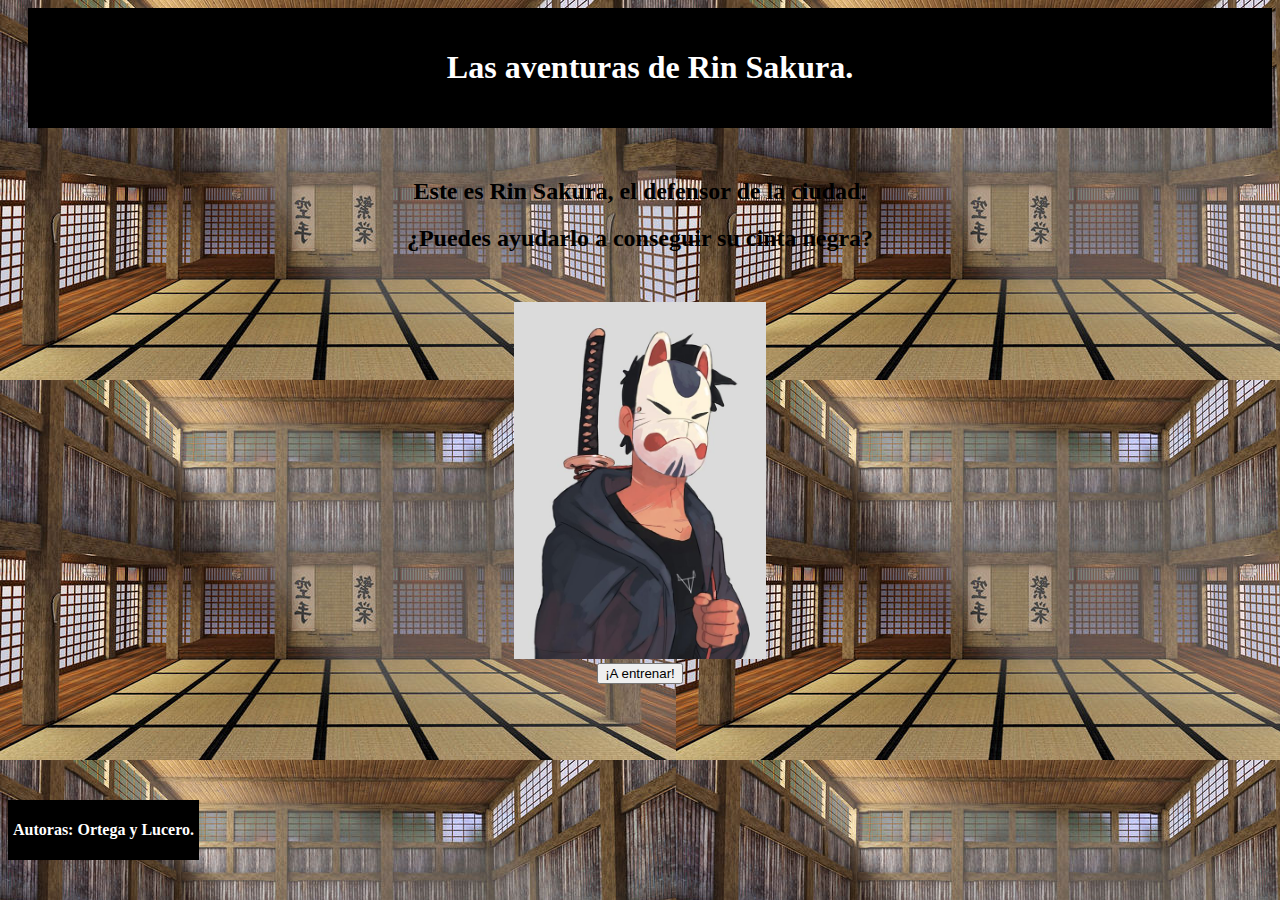
<file: index.html>
<!DOCTYPE html>
<html lang="en">
<head>
    <meta charset="UTF-8">
    <title>LAS AVENTURAS DE RIN SAKURA</title>
    <link rel="stylesheet" type="text/css" href="index.css">

</head>
<body>
<header>
    <h1>Las aventuras de Rin Sakura.</h1>
</header>

<aside>
    <div><h2>Este es <b>Rin Sakura</b>, el defensor de la ciudad.</h2>
        <h2>¿Puedes ayudarlo a conseguir su cinta negra?</h2>
    </div>
</aside>

<section>
    <div class="imagenprot"><img src="Imágenes/Imagenprotagonista.jpg" width="20%"></div>
    <form action="FormularioRS.html">
        <button type="submit">¡A entrenar!</button>
    </form>
</section>
<footer>
    <p>Autoras: Ortega y Lucero.</p>
</footer>
</body>
</html>
</file>
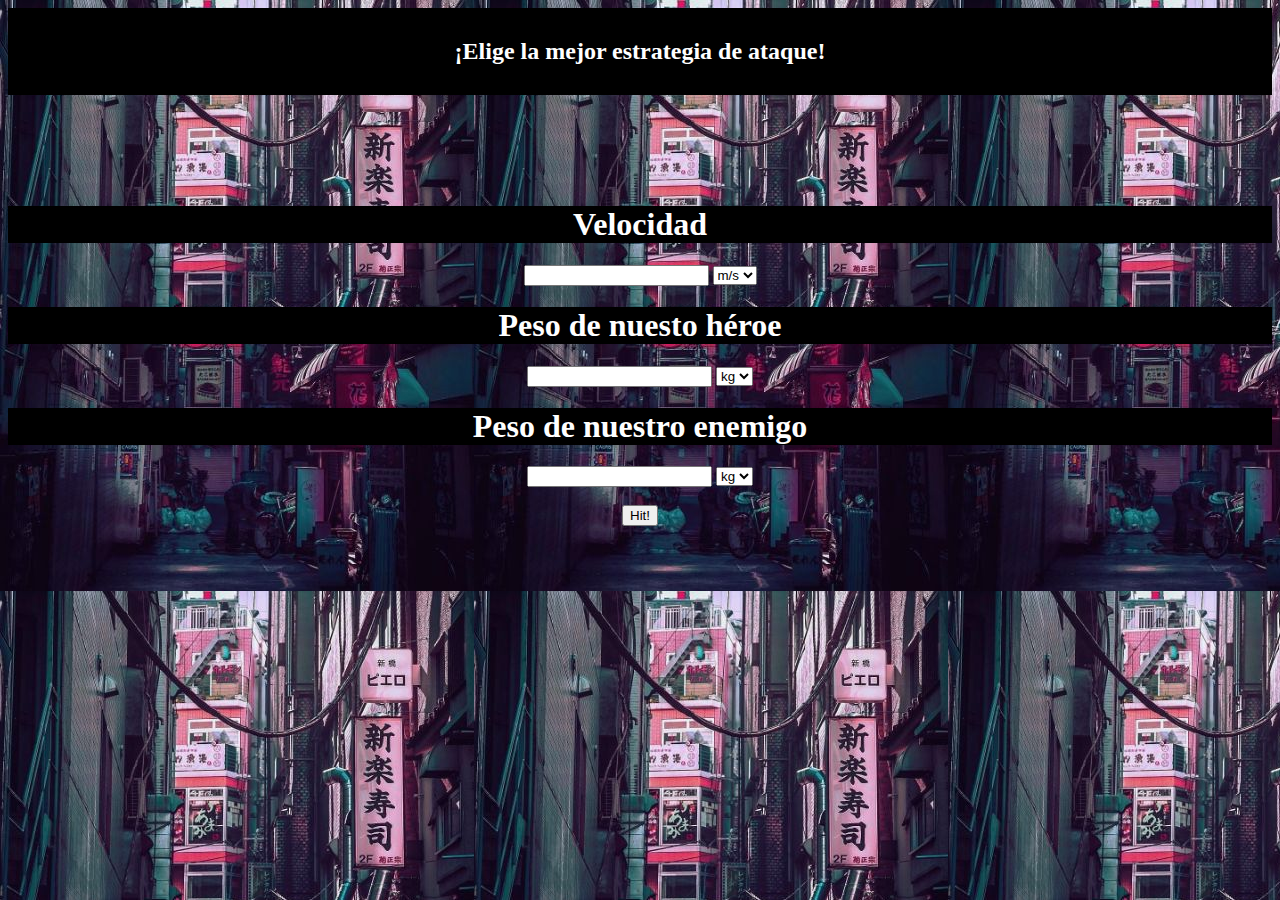
<file: Formulario RS.html>
<!DOCTYPE html>
<html lang="en">
<head>
    <meta charset="UTF-8">
    <title>Formulario</title>
    <link rel="stylesheet" type="text/css" href="formulario.css">
</head>
<body>
<header>
        <h2>¡Elige la mejor estrategia de ataque!</h2>
</header>
<section>
    <form action="Resultado.html">
         <div id="celdas">
                <h1 id="titulo1">Velocidad</h1>
                <input type="number">
                <select name="velocidad">
                    <option value="m/s">m/s</option>
                    <option value="k/h">k/h</option>
                </select>
                 <h1 id="titulo2">Peso de nuesto héroe</h1>
                <input name="pr" type="number">
                <select name="pesoprot">
                    <option value="kg">kg</option>
                    <option value="g">g</option>
                </select>
                <h1 id="titulo3">Peso de nuestro enemigo</h1>
                <input name="pe" type="number">
                <select name="pe">
                    <option value="kg">kg</option>
                    <option value="g">g</option>
                </select>
         </div>
        <br>
        <div class="button">
            <button type="submit">Hit!</button>
        </div>
    </form>
</section>

</body>
</html>
</file>
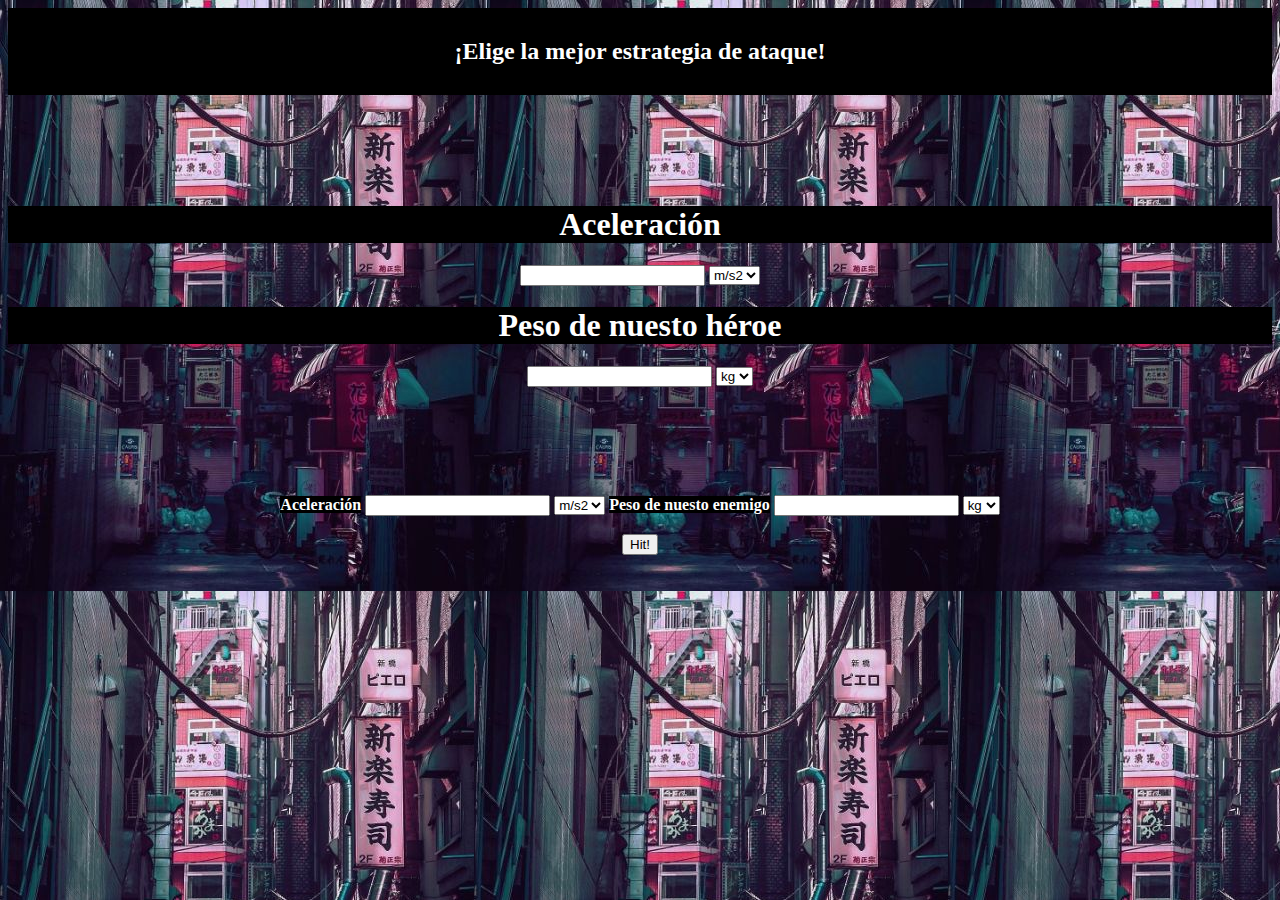
<file: FormularioRS.html>
<!DOCTYPE html>
<html lang="en">
<head>

    <meta charset="UTF-8">
    <title>Formulario</title>
    <link rel="stylesheet" type="text/css" href="formulario.css">
</head>
<body>
<header>
    <h2>¡Elige la mejor estrategia de ataque!</h2>
</header>
<script>


    function pasarValor() { //Paso los valores a la URL
        var el = document.getElementById("formValores").elements;

        var urlVar = 'Tercerapag.html#' + el["ac_valor"].value + "#" + el["ac_unidad"].value + "#"
            + el["peso_valor"].value + "#" + el["peso_unidad"].value;
        window.location.assign(urlVar);
    }
    function cargarValor() {
        var elArray = window.location.hash.split('#');
        var ac_valor = elArray[1];
        var ac_unidad = elArray[2];
        var peso_valor = elArray[3];
        var peso_unidad = elArray[4];
        //Realizar algún cálculo o mostrar los datos en la página

        var urlVar = 'Tercerapag.html#' + el["aceleracion"].value + "#" + el["unidad1"].value + "#"
            + el["pesoprot"].value + "#" + el["unidad2"].value + "#" + el["unidad1"].value;

        window.location.assign(urlVar);
    }
    function comprobar() { //Validación de los valores cargados por el usuario
        var valorp = document.getElementById("pesprot").value
        var valorac = document.getElementById("ac").value
        if (valorp < 0) {
            alert('[ERROR] El luchador es demasiado delgado. ¡Lo van a destrozar!');
            return false;
        }
        if (valorac == 0){
            alert ('[ERROR] ¡Muévete,flojo!');
            return false;
        }
        return true;

    }
</script>

<section>

    <form action="Tercerapag.html">
        <div id="celdas">

            <h1 id="titulo1">Aceleración</h1>
            <input type="number">
            <select name="aceleracion">
                <option value="m/s">m/s2</option>
                <option value="k/h">k/h2</option>
            </select>
            <h1 id="titulo2">Peso de nuesto héroe</h1>
            <input name="pr" type="number">
            <select name="pesoprot">
                <option value="kg">kg</option>
                <option value="g">g</option>
            </select>
        </div>
        <br>
        <div class="button">
            <form action="Tercerapag.html">
            </form>

    <form id="formu" action="Tercerapag.html" onsubmit="return comprobar()">
         <div id="celdas">

                <label id="titulo1">Aceleración</label>
                <input name="aceleracion" id= "ac" type="number">
                <select name="unidad1">
                    <option value="m/s">m/s2</option>
                    <option value="k/h">k/h2</option>
                </select>
                 <label id="titulo2">Peso de nuesto enemigo</label>
                <input id = "pesprot" name="pesprot" type="number">
                <select name="unidad2">
                    <option value="kg">kg</option>
                    <option value="g">g</option>
                </select>
         </div>
        <br>
        <div class="button">
        <form action="Tercerapag.html">
            <button type="submit" >Hit!</button>
        </form>

        </div>
    </form>
</section>
</body>
</html>
</file>
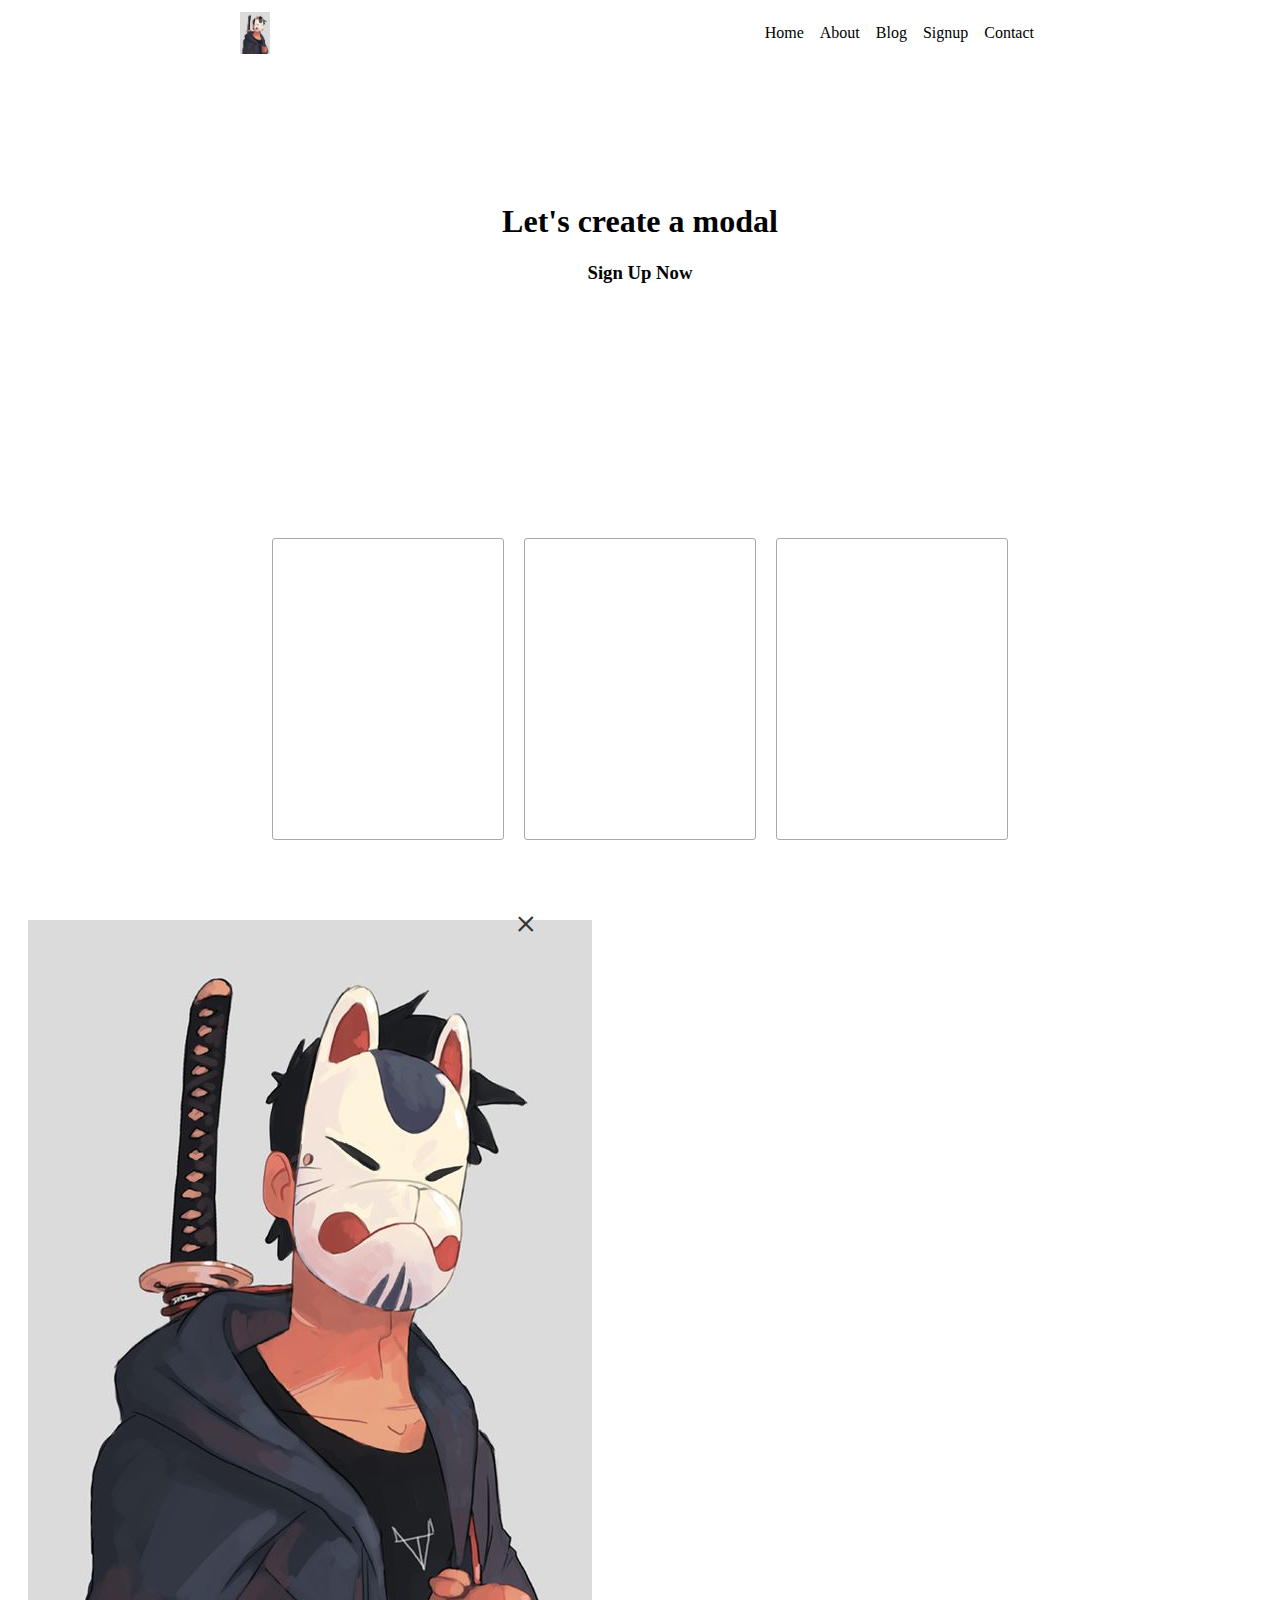
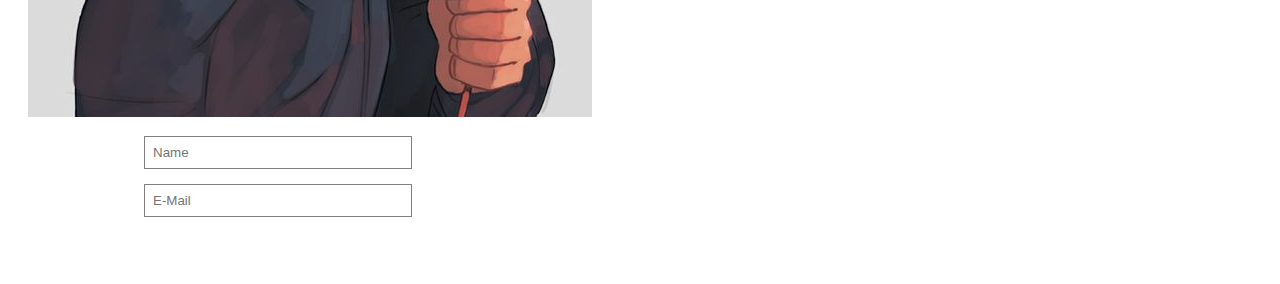
<file: Prueba.html>
<!DOCTYPE html>
<html lang="en">
<head>
    <meta charset="UTF-8">
    <title>Prueba</title>
</head>
<body>
<style>
    $blue: #1686d9;

    h1, h3 {
        color: white;
        font-weight: 400;
    }

    header {
        display: flex;
        padding: 0 15px;
        max-width: 800px;
        margin: 0 auto;
        justify-content: space-between;
        align-items: center;
    img {
        width: 30px;
    }
    }

    ul {
        list-style: none;
    }

    li {
        display: inline;
        padding: 6px;
    a {
        text-decoration: none;
        color: black;
    &:hover {
         text-decoration: underline;
     }
    }
    }

    .hero {
        background-image: url("http://richardmiddleton.me/modal-hero.jpg");
        background-size: cover;
        height: 420px;
        width: 100%;
        text-align: center;
        display: flex;
        justify-content: center;
        align-items: center;
    }

    .button {
        background-color: $blue;
        border: 2px solid white;
        border-radius: 30px;
        text-decoration: none;
        padding: 10px 28px;
        color: white;
        margin-top: 10px;
        display: inline-block;
    &:hover {
         background-color: white;
         color: $blue;
         border: 2px solid $blue;
     }
    }

    .card-container {
        max-width: 800px;
        margin: 50px auto;
        display: flex;
        flex-wrap: wrap;
        justify-content: center;
    }

    .card {
        height: 300px;
        width: 230px;
        border: 1px solid darkgray;
        border-radius: 3px;
        margin: 10px;
    }

    // MODAL STARTS HERE //

    .modal-bg {
        background-color: rgba(0, 0, 0, 0.8);
        width: 100%;
        height: 100%;
        position: absolute;
        top: 0;
        display: none;
        justify-content: center;
        align-items: center;
    }

    .modal-contents {
        height: 300px;
        width: 500px;
        background-color: white;
        text-align: center;
        padding: 20px;
        position: relative;
        border-radius: 4px;
    }

    input {
        margin: 15px auto;
        display: block;
        width: 50%;
        padding: 8px;
        border: 1px solid gray;
    }

    .close {
        position: absolute;
        top: 0;
        right: 10px;
        font-size: 42px;
        color: #333;
        transform: rotate(45deg);
        cursor: pointer;
    &:hover {
         color: #666;
     }
    }

</style>
<header>
    <img src="Imágenes/Imagenprotagonista.jpg" alt="">
    <ul>
        <li><a href="">Home</a></li>
        <li><a href="">About</a></li>
        <li><a href="">Blog</a></li>
        <li><a href="">Signup</a></li>
        <li><a href="">Contact</a></li>
    </ul>
</header>

<!-- Hero Image -->

<section class="hero">
    <div class="hero-content">
        <h1>Let's create a modal</h1>
        <h3>Sign Up Now</h3>
        <a href="#" id="button" class="button">Click Me</a>
    </div>
</section>

<!-- Card Section -->

<section class="card-container">
    <div class="card"></div>
    <div class="card"></div>
    <div class="card"></div>
</section>

<!-- Modal Section -->

<div class="bg-modal">
    <div class="modal-contents">

        <div class="close">+</div>
        <img src="Imágenes/Imagenprotagonista.jpg" alt="">

        <form action="">
            <input type="text" placeholder="Name">
            <input type="email" placeholder="E-Mail">
            <a href="#" class="button">Submit</a>
        </form>

    </div>
</div>

<script>
    document.getElementById('button').addEventListener("click", function() {
        document.querySelector('.bg-modal').style.display = "flex";
    });

    document.querySelector('.close').addEventListener("click", function() {
        document.querySelector('.bg-modal').style.display = "none";
    });
</script>

</body>
</html>
</file>
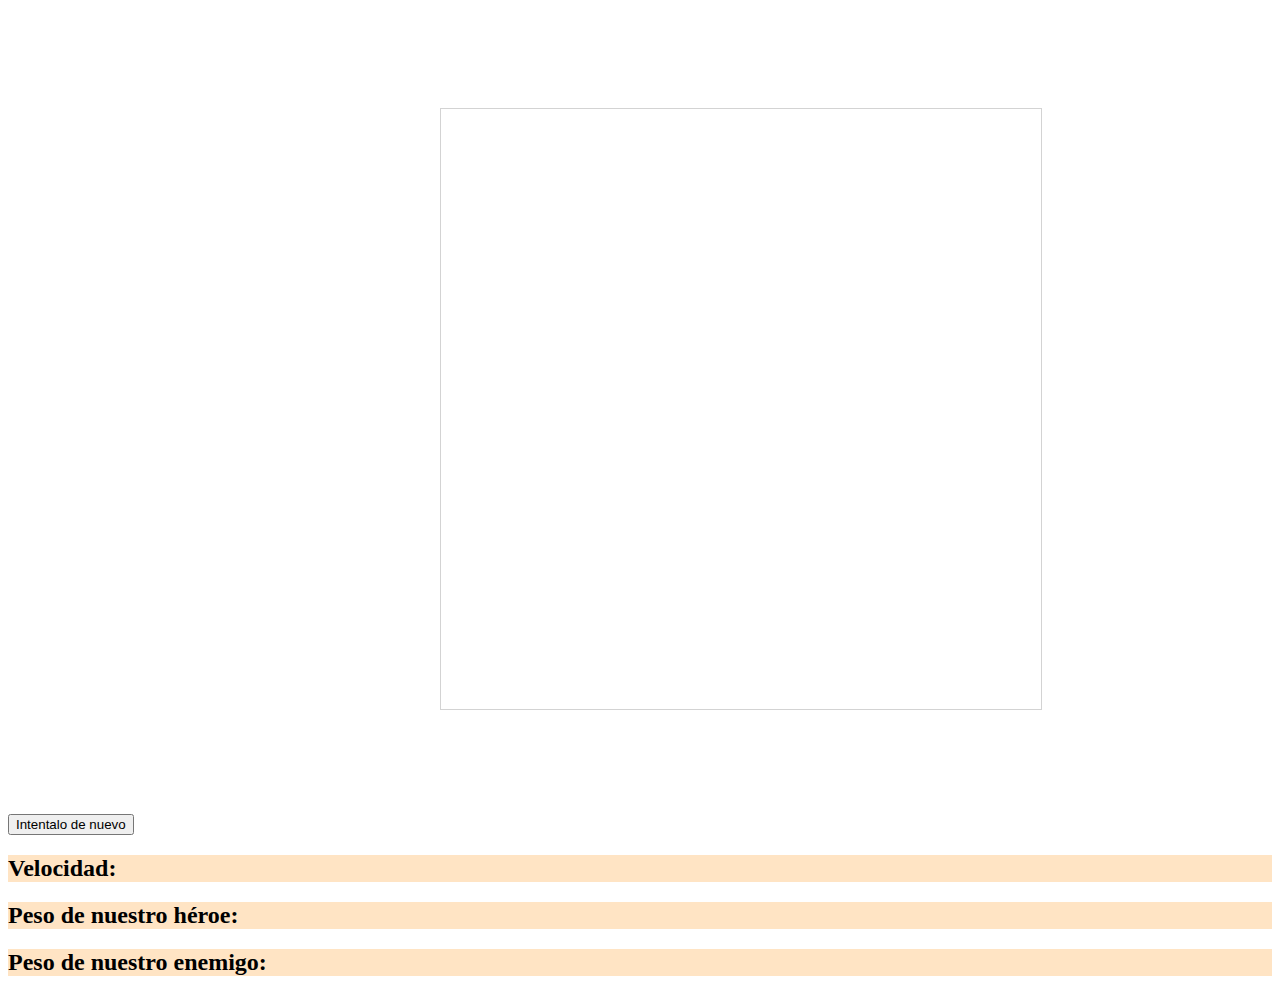
<file: Tercera pag.html>
<!DOCTYPE html>
<html lang="en">
<head>
    <meta charset="UTF-8">
    <title>Title</title>
    <link rel="stylesheet" type="text/css" href="3er%20pag.css">
    <style>

    </style>
</head>
   <body>
   <div id="myCanvas">
   <canvas id="myCanvas" width="100" height="100" cen style="border:1px solid #d3d3d3;">
       Your browser does not support the HTML5 canvas tag.
   </canvas>
   </div>
   <section>
       <div class="boton_personalizado"></div>
       <form action="formulario%20RS2.html">
           <button type="reset">Intentalo de nuevo</button>
       </form>
   </section>
<aside>
    <h2 id="Titulo1">Velocidad:</h2>
    <h2 id="Titulo2">Peso de nuestro héroe:</h2>
    <h2 id="Titulo3">Peso de nuestro enemigo:</h2>
</aside>
</body>
</html>
</file>
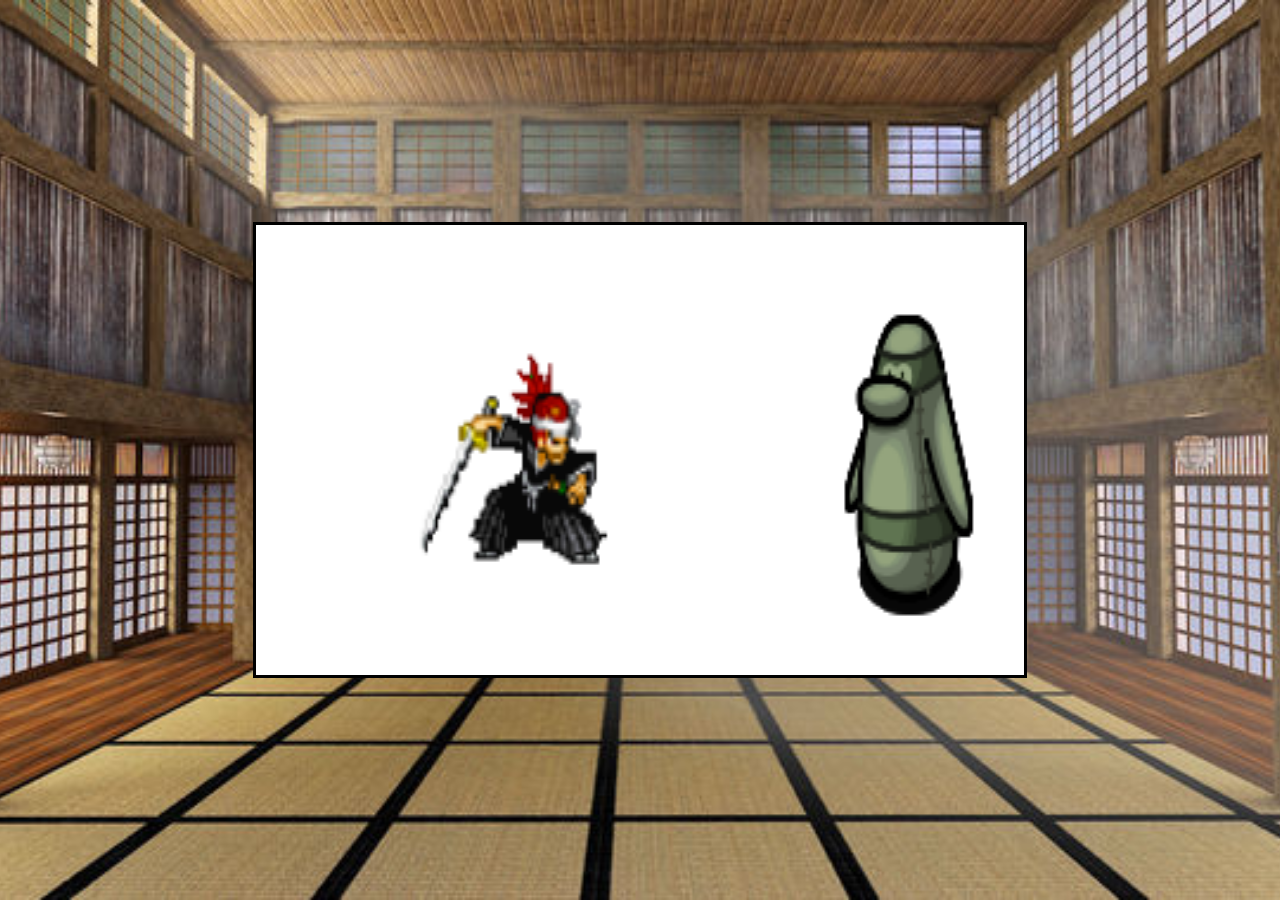
<file: Tercerapag (3).html>
<!DOCTYPE html>
<html lang="en">
<head>
    <meta charset="UTF-8">
    <title>Title</title>
    <link rel="stylesheet" type="text/css" href="Tercerapag.css">
    <style>

    </style>
</head>

<body>

   <div class="wrapper">

       <canvas class="img-canvas" id="dibujo">

       </canvas>

   </div>


   <script>
       var img = []
       // Draw dummy
       var villano = new Image();
       for(var i=0;i<6;i++){
           img.push(new Image());
       }
       villano.src = "Imágenes/Training_Dummy.png";
       var x  = 0.5;
       var canvas ;
       var context;
       var img_a_mostrar = 0;
       var cont = 0;

       function parseURLParams(url) {
           var queryStart = url.indexOf("?") + 1,
               queryEnd   = url.indexOf("#") + 1 || url.length + 1,
               query = url.slice(queryStart, queryEnd - 1),
               pairs = query.replace(/\+/g, " ").split("&"),
               parms = {}, i, n, v, nv;

           if (query === url || query === "") return;

           for (i = 0; i < pairs.length; i++) {
               nv = pairs[i].split("=", 2);
               n = decodeURIComponent(nv[0]);
               v = decodeURIComponent(nv[1]);

               if (!parms.hasOwnProperty(n)) parms[n] = [];
               parms[n].push(nv.length === 2 ? v : null);
           }
           return parms;
       }


       window.onload = function () {
           canvas = document.getElementById("dibujo");
           context  = canvas.getContext("2d");
           var url = window.location.href;
           var data = parseURLParams(url);
           iniciar();
       };
       function iniciar() {
           img[0].src = "Imágenes/secuencia3.PNG";
           img[1].src = "Imágenes/secuencia7.PNG";
           img[2].src = "Imágenes/secuencia9.PNG";
           img[3].src = "Imágenes/secuencia10.PNG";
           img[4].src = "Imágenes/secuencia11.PNG";

           img[0].onload = function(){
               context.drawImage(img[0], 10, 30,100,100);
           }
           context.drawImage(villano, 230, 30,50,100);
       }
       function img_canvas() {
           cont++;
           if(cont > 14) {
               parar();
           }
            x+=9;
           context.drawImage(img[img_a_mostrar], x, 30,100,100);
           context.drawImage(villano, 230, 30,50,100);
           img_a_mostrar++;
           if(img_a_mostrar>4){
               img_a_mostrar=0;
           }
       }
       var mi_intervalo = setInterval(img_canvas,100);
       function parar() {
            clearInterval(mi_intervalo);
        }
       function cargarValor() {
           var elArray = window.location.hash.split('#');
           var ac_valor = elArray[1];
           var ac_unidad = elArray[2];
           var peso_valor = elArray[3];
           var peso_unidad = elArray[4];
           n=ac_valor*peso_valor;

           return n;
       }

   </script>


</body>

</html>
</file>
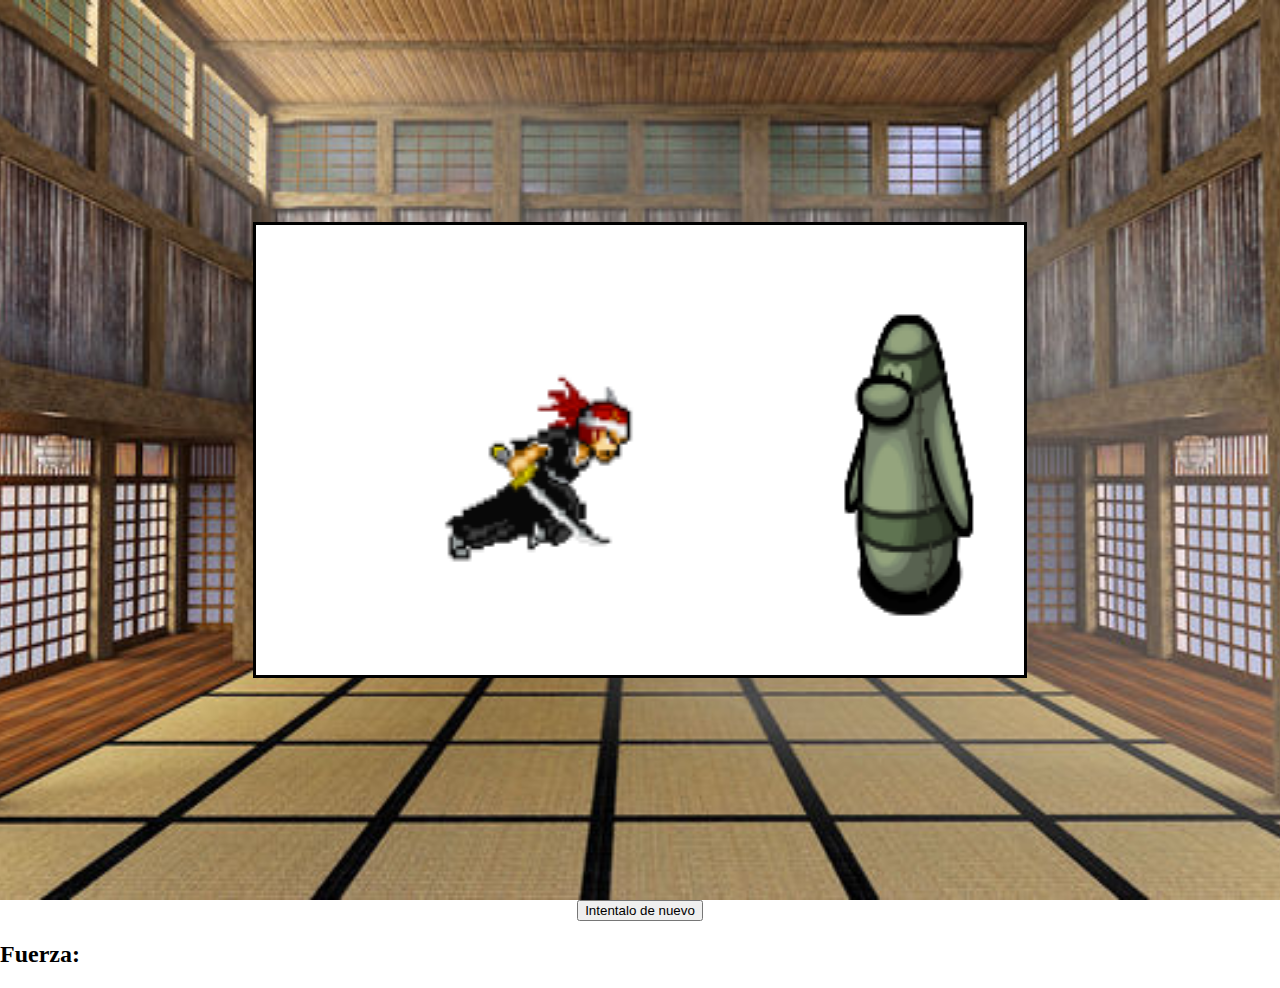
<file: Tercerapag.html>
<!DOCTYPE html>
<html lang="en">
<head>
    <meta charset="UTF-8">
    <title>Title</title>
    <link rel="stylesheet" type="text/css" href="Tercerapag.css">
    <style>

    </style>
</head>
<script>
    var img = []
    // Draw dummy
    var villano = new Image();
    for(var i=0;i<6;i++){ //Dibujo personaje
        img.push(new Image());
    }
    villano.src = "Imágenes/Training_Dummy.png";
    var x  = 0.5;
    var canvas ;
    var context;
    var img_a_mostrar = 0;
    var cont = 0;

    function parseURLParams(url) { //Obtengo los valores de la URL
        var queryStart = url.indexOf("?") + 1,
            queryEnd   = url.indexOf("#") + 1 || url.length + 1,
            query = url.slice(queryStart, queryEnd - 1),
            pairs = query.replace(/\+/g, " ").split("&"),
            parms = {}, i, n, v, nv;

        if (query === url || query === "") return;

        for (i = 0; i < pairs.length; i++) {
            nv = pairs[i].split("=", 2);
            n = decodeURIComponent(nv[0]);
            v = decodeURIComponent(nv[1]);

            if (!parms.hasOwnProperty(n)) parms[n] = [];
            parms[n].push(nv.length === 2 ? v : null);
        }
        return parms;
    }


    window.onload = function () {
        canvas = document.getElementById("dibujo");
        context  = canvas.getContext("2d");
        var url = window.location.href;
        var data = parseURLParams(url);
        iniciar();
    };
    function iniciar() { //Indico ruta de las imágenes
        img[0].src = "Imágenes/secuencia3.PNG";
        img[1].src = "Imágenes/secuencia7.PNG";
        img[2].src = "Imágenes/secuencia9.PNG";
        img[3].src = "Imágenes/secuencia10.PNG";
        img[4].src = "Imágenes/secuencia11.PNG";

        img[0].onload = function(){
            context.drawImage(img[0], 10, 30,100,100);
        }
        context.drawImage(villano, 230, 30,50,100);
    }
    function img_canvas() {
        cont++;
        if(cont > 14) { //Lazo para formar la secuencia
            parar();
        }
        x+=9;
        context.drawImage(img[img_a_mostrar], x, 30,100,100);
        context.drawImage(villano, 230, 30,50,100);
        img_a_mostrar++;
        if(img_a_mostrar>4){
            img_a_mostrar=0;
        }
    }
    var mi_intervalo = setInterval(img_canvas,100);
    function parar() {
        clearInterval(mi_intervalo);
    }
    function cargarValor() { //Cargo lo valores y calculo la fuerza
            var url = window.location.href;
            var data = parseURLParams(url);
            n=data.aceleracion[0]*data.pesprot[0];
        document.getElementById('resultado').innerHTML = n;
            return n;
        }

    function posibilidades() {
        var pos = cargarValor();
        if (pos > 2000) {
            alert("Las bolsas de entrenamientos son caras... la próxima vez usaremos tu cara.");
        }
        if (pos < 2000) {
            alert("¿Eso es lo mejor que puedes hacer? Mi abuela golpea mejor.");
        }
        window.location.replace("FormularioRS.html");
    }
</script>

<body>

   <div class="wrapper">

       <canvas class="img-canvas" id="dibujo">

       </canvas>

   </div>
   <section>
       <div class="button"
       <form action="FormularioRS.html">
           <button type="submit">Intentalo de nuevo</button>
       </form>
   </section>
   <div>
       <h2 id="Titulo1">Fuerza:</h2><div id="resultado"></div>
   </div>
</body>

</html>
</file>
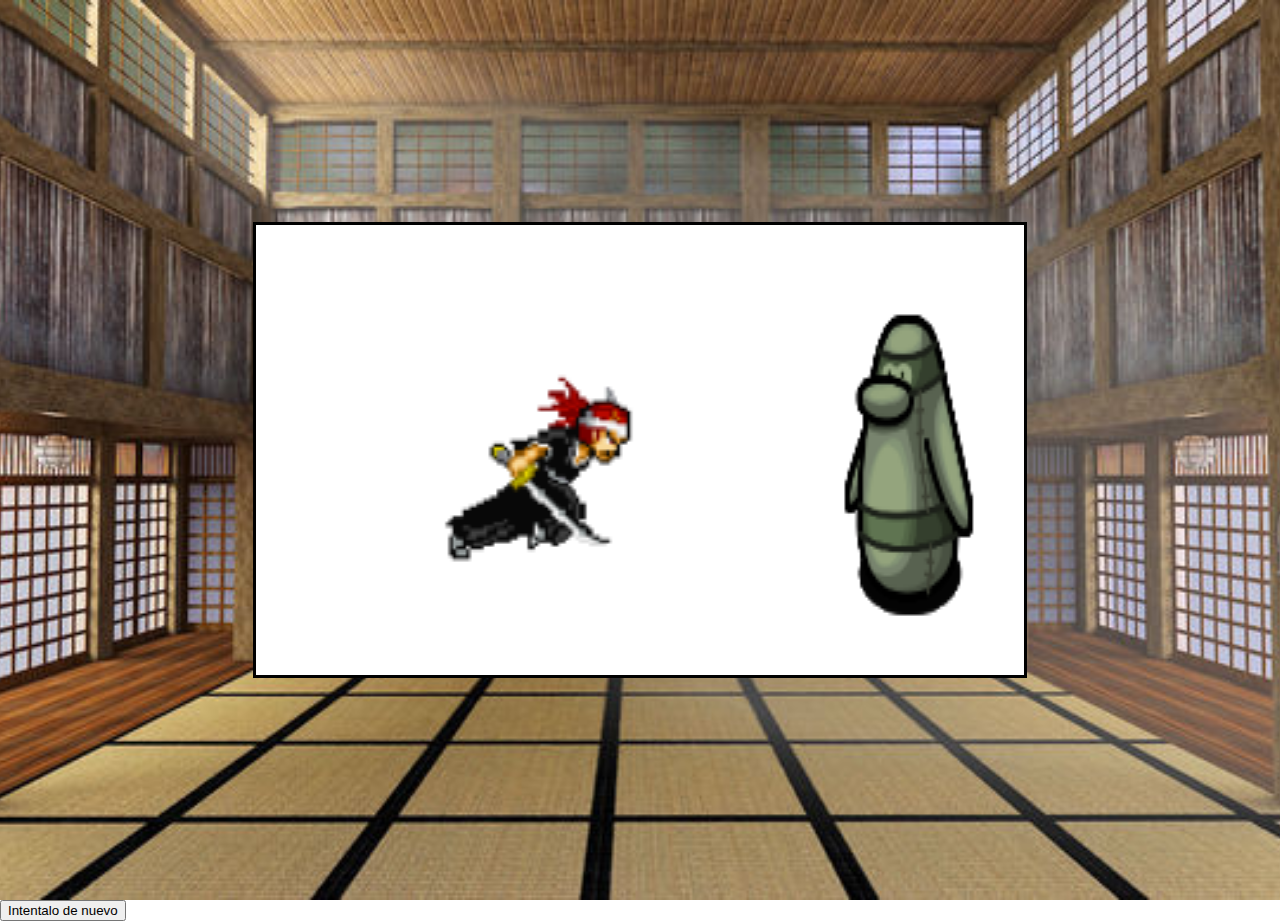
<file: Tercerapg.html>
<!DOCTYPE html>
<html lang="en">
<head>
    <meta charset="UTF-8">
    <title>Title</title>
    <link rel="stylesheet" type="text/css" href="Tercerapag.css">
    <style>

    </style>
</head>

<body>

<div class="wrapper">

    <canvas class="img-canvas" id="dibujo">

    </canvas>

</div>
<section>
    <form action="FormularioRS.html" onclick="posibilidades()">
        <button type="submit">Intentalo de nuevo</button>
    </form>
</section>

<script>
    var img = []
    // Draw dummy
    var villano = new Image();
    for(var i=0;i<6;i++){
        img.push(new Image());
    }
    villano.src = "Imágenes/Training_Dummy.png";
    var x  = 0.5;
    var canvas ;
    var context;
    var img_a_mostrar = 0;
    var cont = 0;

    function parseURLParams(url) {
        var queryStart = url.indexOf("?") + 1,
            queryEnd   = url.indexOf("#") + 1 || url.length + 1,
            query = url.slice(queryStart, queryEnd - 1),
            pairs = query.replace(/\+/g, " ").split("&"),
            parms = {}, i, n, v, nv;

        if (query === url || query === "") return;

        for (i = 0; i < pairs.length; i++) {
            nv = pairs[i].split("=", 2);
            n = decodeURIComponent(nv[0]);
            v = decodeURIComponent(nv[1]);

            if (!parms.hasOwnProperty(n)) parms[n] = [];
            parms[n].push(nv.length === 2 ? v : null);
        }
        return parms;
    }


    window.onload = function () {
        canvas = document.getElementById("dibujo");
        context  = canvas.getContext("2d");
        var url = window.location.href;
        var data = parseURLParams(url);
        iniciar();
    };
    function iniciar() {
        img[0].src = "Imágenes/secuencia3.PNG";
        img[1].src = "Imágenes/secuencia7.PNG";
        img[2].src = "Imágenes/secuencia9.PNG";
        img[3].src = "Imágenes/secuencia10.PNG";
        img[4].src = "Imágenes/secuencia11.PNG";

        img[0].onload = function(){
            context.drawImage(img[0], 10, 30,100,100);
        }
        context.drawImage(villano, 230, 30,50,100);
    }
    function img_canvas() {
        cont++;
        if(cont > 14) {
            parar();
        }
        x+=9;
        context.drawImage(img[img_a_mostrar], x, 30,100,100);
        context.drawImage(villano, 230, 30,50,100);
        img_a_mostrar++;
        if(img_a_mostrar>4){
            img_a_mostrar=0;
        }
    }
    var mi_intervalo = setInterval(img_canvas,100);
    function parar() {
        clearInterval(mi_intervalo);
    }
    function cargarValor() {
        var elArray = window.location.hash.split('#');
        var ac_valor = elArray[1];
        var ac_unidad = elArray[2];
        var peso_valor = elArray[3];
        var peso_unidad = elArray[4];
        n=ac_valor*peso_valor;

        return n;
    }
    function posibilidades() {
        var pos = cargarValor();
        if ( pos > 2000) {
            alert("MUY FUERTE");
        }
        if ( pos < 2000) {
            alert ("MUY FLOJO");
        }
    }
</script>


</body>

</html>
</file>
<file: index.css>
header{
    text-decoration-color: white;
    margin-left: 20px;
    background-color: black;
    font-weight: bolder;
    padding: 20px;
    color: white;
    background-size: 10px;
}

body {
    text-align: center;
    background-image: url("Imágenes/ImagendefondoPaginaprincipal.jpg");

}

#textointro {
    text-decoration-color: white;
    font-weight: bold;
    padding-left: inherit;
}

.imagenprot{
    padding-right: auto;

}
aside{
    margin: 50px;
    position: relative}


button{
    bottom: 90px;
}

footer{
    font-weight: bold;
    color: white;
    text-decoration-color: white;
    background: black;
    padding: 5px;
    position: fixed;
    bottom: 40px;
<<<<<<< HEAD
}
=======
}

>>>>>>> gh-pages
</file>
<file: formulario.css>
header{
    text-decoration-color: white;
    background-color: black;
    font-weight: bolder;
    padding: 10px;
}
body {
    background-image: url("Imágenes/ImagendefondoFormulario.jpg");
    text-align: center;
    text-decoration-color: black;
    color: white;
}
#titulo1{
    font-weight: bold;
    color: white;
    text-decoration-color: white;
    background: black;
    bottom: 40px;
}
#titulo2{
    border-left-width: 10vh;
    background-color: black;
}
#titulo3{
    border-left-width: 10vh;
    background-color: black;
}
form{
    text-align: center;
    font-weight: bold;
    padding-top: 10vh;
}

.button{
    padding: auto;
}
</file>
<file: Tercerapag.css>
body {
    display: block;
    margin: 0;
    padding: 0;
}

.wrapper {
    display: flex;
    align-items: center;
    justify-content: center;
    height: 100vh;
    background-image: url("Imágenes/ImagendefondoPaginaprincipal.jpg");
    background-size: cover;
    background-position: center;
}

.img-canvas {

    height: 50vh;
    width: 60vw;
    padding: 0;
    margin: 0;
}

canvas{
    width: 350px;
    height: 200px;
    margin-left: 400px;
    background-color: white;
    padding: 100px;
    border-style: solid;
    border-color: black;

}


.Titulo1{
    border-left-width: 100px;
    background-color: black;
    color: white;
    padding: 5px;
    position: fixed;
}

.button {
    text-align: center;

}
    position: relative;
    bottom: 79px;
}




>>>>>>> gh-pages
</file>
